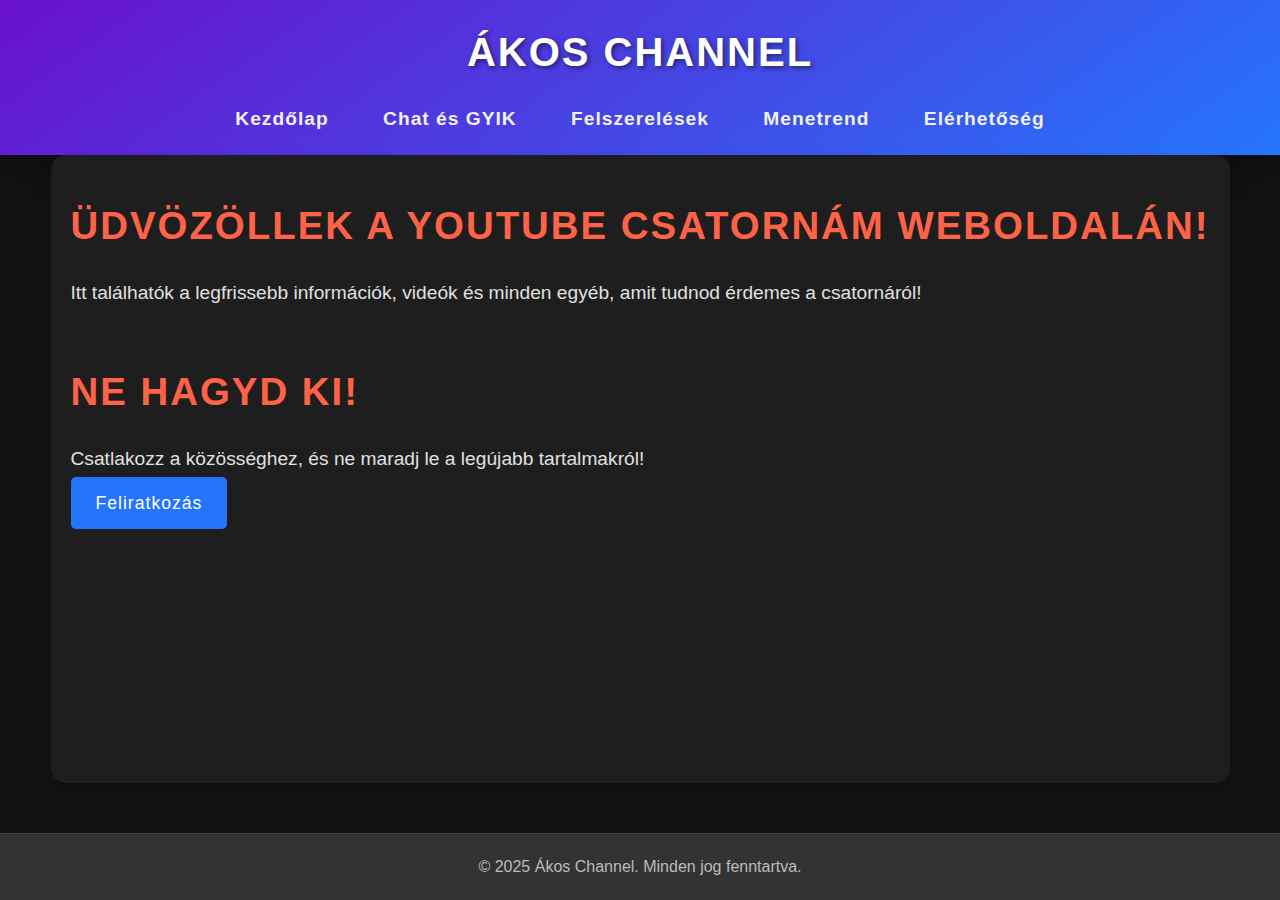
<file: index.html>
<!DOCTYPE html>
<html lang="hu">
    <head>
        <meta charset="UTF-8">
        <meta name="viewport" content="width=device-width, initial-scale=1.0">
        <title>Ákos Channel</title>
    
        <!-- Favicon -->
        <link rel="icon" href="favicon.png" type="image/x-icon">
    
        <link rel="stylesheet" href="styles.css">
    </head>    
<body>
    <header>
        <h1>Ákos Channel</h1>
        <nav>
            <ul>
                <li><a href="index.html">Kezdőlap</a></li>
                <li><a href="chat-faq.html">Chat és GYIK</a></li>
                <li><a href="equipment.html">Felszerelések</a></li>
                <li><a href="schedule.html">Menetrend</a></li>
                <li><a href="contact.html">Elérhetőség</a></li>
            </ul>
        </nav>
    </header>
    <main>
        <section class="intro">
            <h2>Üdvözöllek a YouTube csatornám weboldalán!</h2>
            <p>Itt találhatók a legfrissebb információk, videók és minden egyéb, amit tudnod érdemes a csatornáról!</p>
        </section>

        <section class="cta">
            <h2>Ne hagyd ki!</h2>
            <p>Csatlakozz a közösséghez, és ne maradj le a legújabb tartalmakról!</p>
            <a href="https://www.youtube.com/channel/UCQuBSCgwLjNTpCNxSpVInaA" class="btn-primary">Feliratkozás</a>
        </section>
    </main>

    <footer>
        <p>&copy; 2025 Ákos Channel. Minden jog fenntartva.</p>
    </footer>
</body>
</html>
</file>
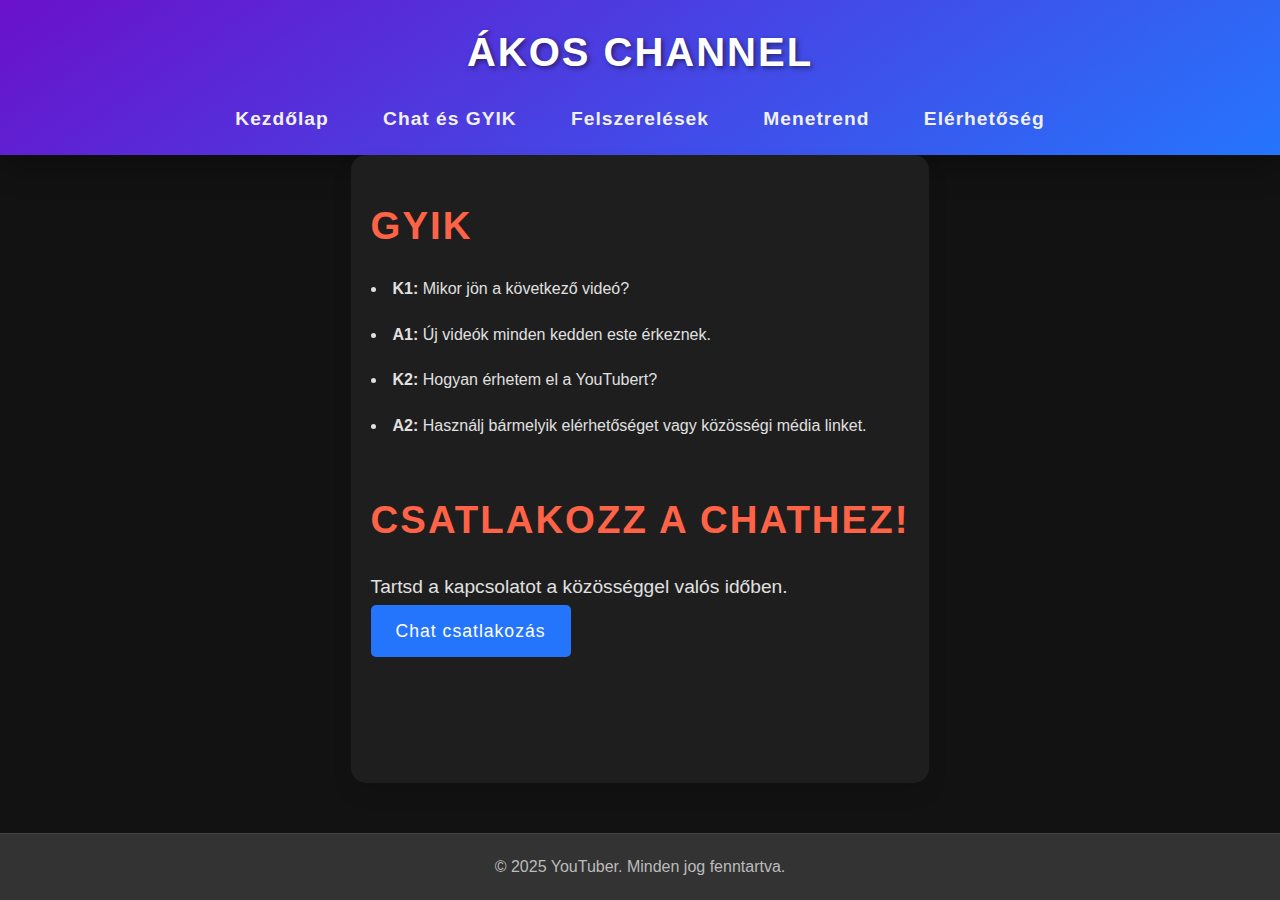
<file: chat-faq.html>
<!DOCTYPE html>
<html lang="hu">
<head>
    <meta charset="UTF-8">
    <meta name="viewport" content="width=device-width, initial-scale=1.0">
    <title>Chat és GYIK</title>

        <!-- Favicon -->
        <link rel="icon" href="favicon.png" type="image/x-icon">
    
        <link rel="stylesheet" href="styles.css">
</head>
<body>
    <header>
        <h1>Ákos Channel</h1>
        <nav>
            <ul>
                <li><a href="index.html">Kezdőlap</a></li>
                <li><a href="chat-faq.html">Chat és GYIK</a></li>
                <li><a href="equipment.html">Felszerelések</a></li>
                <li><a href="schedule.html">Menetrend</a></li>
                <li><a href="contact.html">Elérhetőség</a></li>
            </ul>
        </nav>
    </header>

    <main>
        <section class="faq">
            <h2>GYIK</h2>
            <ul>
                <li><strong>K1:</strong> Mikor jön a következő videó?</li>
                <li><strong>A1:</strong> Új videók minden kedden este érkeznek.</li>
                <li><strong>K2:</strong> Hogyan érhetem el a YouTubert?</li>
                <li><strong>A2:</strong> Használj bármelyik elérhetőséget vagy közösségi média linket.</li>
            </ul>
        </section>

        <section class="chat">
            <h2>Csatlakozz a chathez!</h2>
            <p>Tartsd a kapcsolatot a közösséggel valós időben.</p>
            <a href="https://chat.example.com" target="_blank" class="btn-primary">Chat csatlakozás</a>
        </section>
    </main>

    <footer>
        <p>&copy; 2025 YouTuber. Minden jog fenntartva.</p>
    </footer>
</body>
</html>
</file>
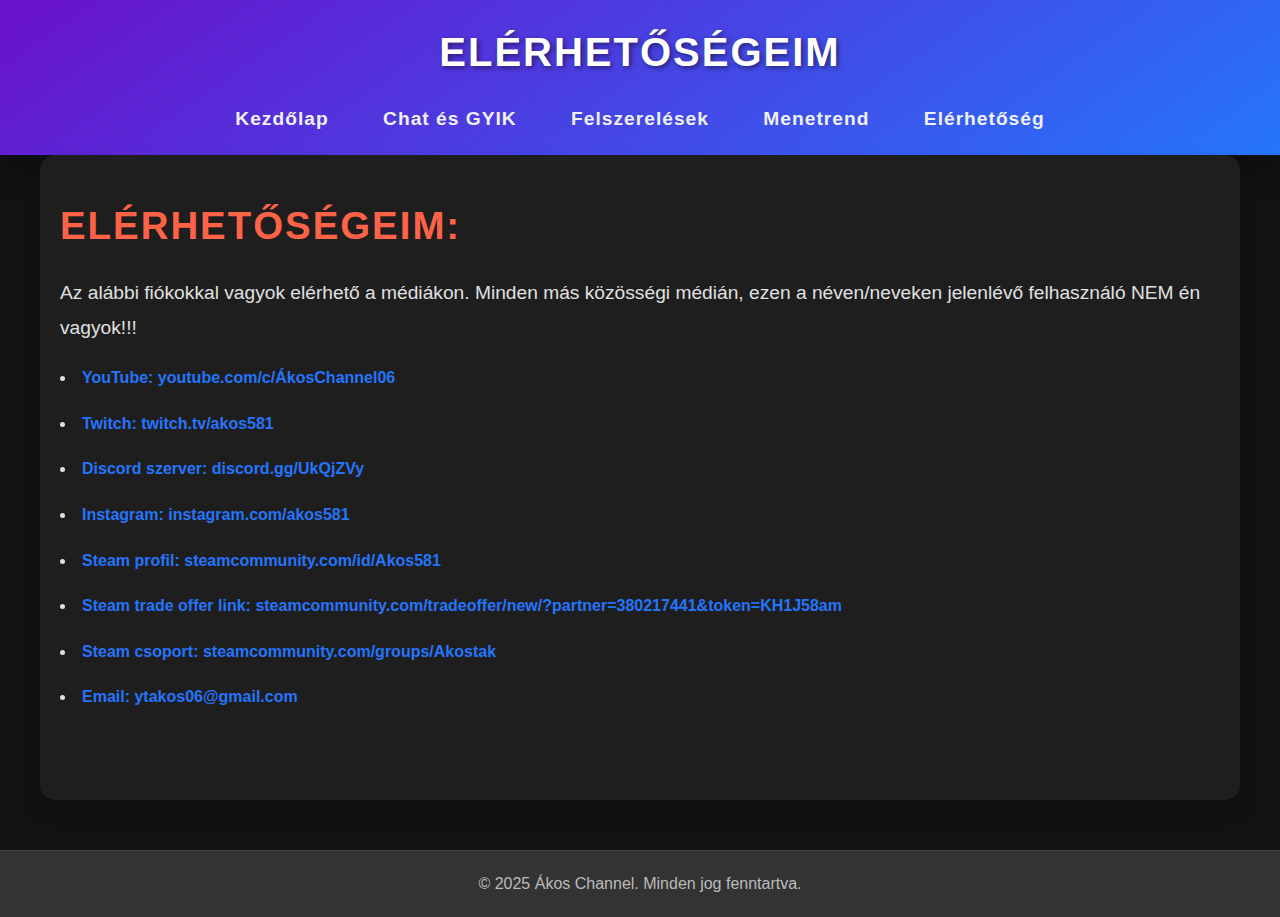
<file: contact.html>
<!DOCTYPE html>
<html lang="hu">
<head>
    <meta charset="UTF-8">
    <meta name="viewport" content="width=device-width, initial-scale=1.0">
    <title>Elérhetőség - YouTuber Weboldal</title>
    <link rel="stylesheet" href="styles.css">
</head>
<body>
    <header>
        <h1>Elérhetőségeim</h1>
        <nav>
            <ul>
                <li><a href="index.html">Kezdőlap</a></li>
                <li><a href="chat-gyik.html">Chat és GYIK</a></li>
                <li><a href="felszerelesek.html">Felszerelések</a></li>
                <li><a href="menetrend.html">Menetrend</a></li>
                <li><a href="contact.html">Elérhetőség</a></li>
            </ul>
        </nav>
    </header>
    <main>
        <section>
            <h2>Elérhetőségeim:</h2>
            <p>Az alábbi fiókokkal vagyok elérhető a médiákon. Minden más közösségi médián, ezen a néven/neveken jelenlévő felhasználó NEM én vagyok!!!</p>
            <ul>
                <li><a href="https://youtube.com/c/ÁkosChannel06" target="_blank">YouTube: youtube.com/c/ÁkosChannel06</a></li>
                <li><a href="https://twitch.tv/akos581" target="_blank">Twitch: twitch.tv/akos581</a></li>
                <li><a href="https://discord.gg/UkQjZVy" target="_blank">Discord szerver: discord.gg/UkQjZVy</a></li>
                <li><a href="https://instagram.com/akos581" target="_blank">Instagram: instagram.com/akos581</a></li>
                <li><a href="https://steamcommunity.com/id/Akos581" target="_blank">Steam profil: steamcommunity.com/id/Akos581</a></li>
                <li><a href="https://steamcommunity.com/tradeoffer/new/?partner=380217441&token=KH1J58am" target="_blank">Steam trade offer link: steamcommunity.com/tradeoffer/new/?partner=380217441&token=KH1J58am</a></li>
                <li><a href="https://steamcommunity.com/groups/Akostak" target="_blank">Steam csoport: steamcommunity.com/groups/Akostak</a></li>
                <li><a href="mailto:ytakos06@gmail.com">Email: ytakos06@gmail.com</a></li>
            </ul>
        </section>
    </main>
    <footer>
        <p>&copy; 2025 Ákos Channel. Minden jog fenntartva.</p>
    </footer>
</body>
</html>
</file>
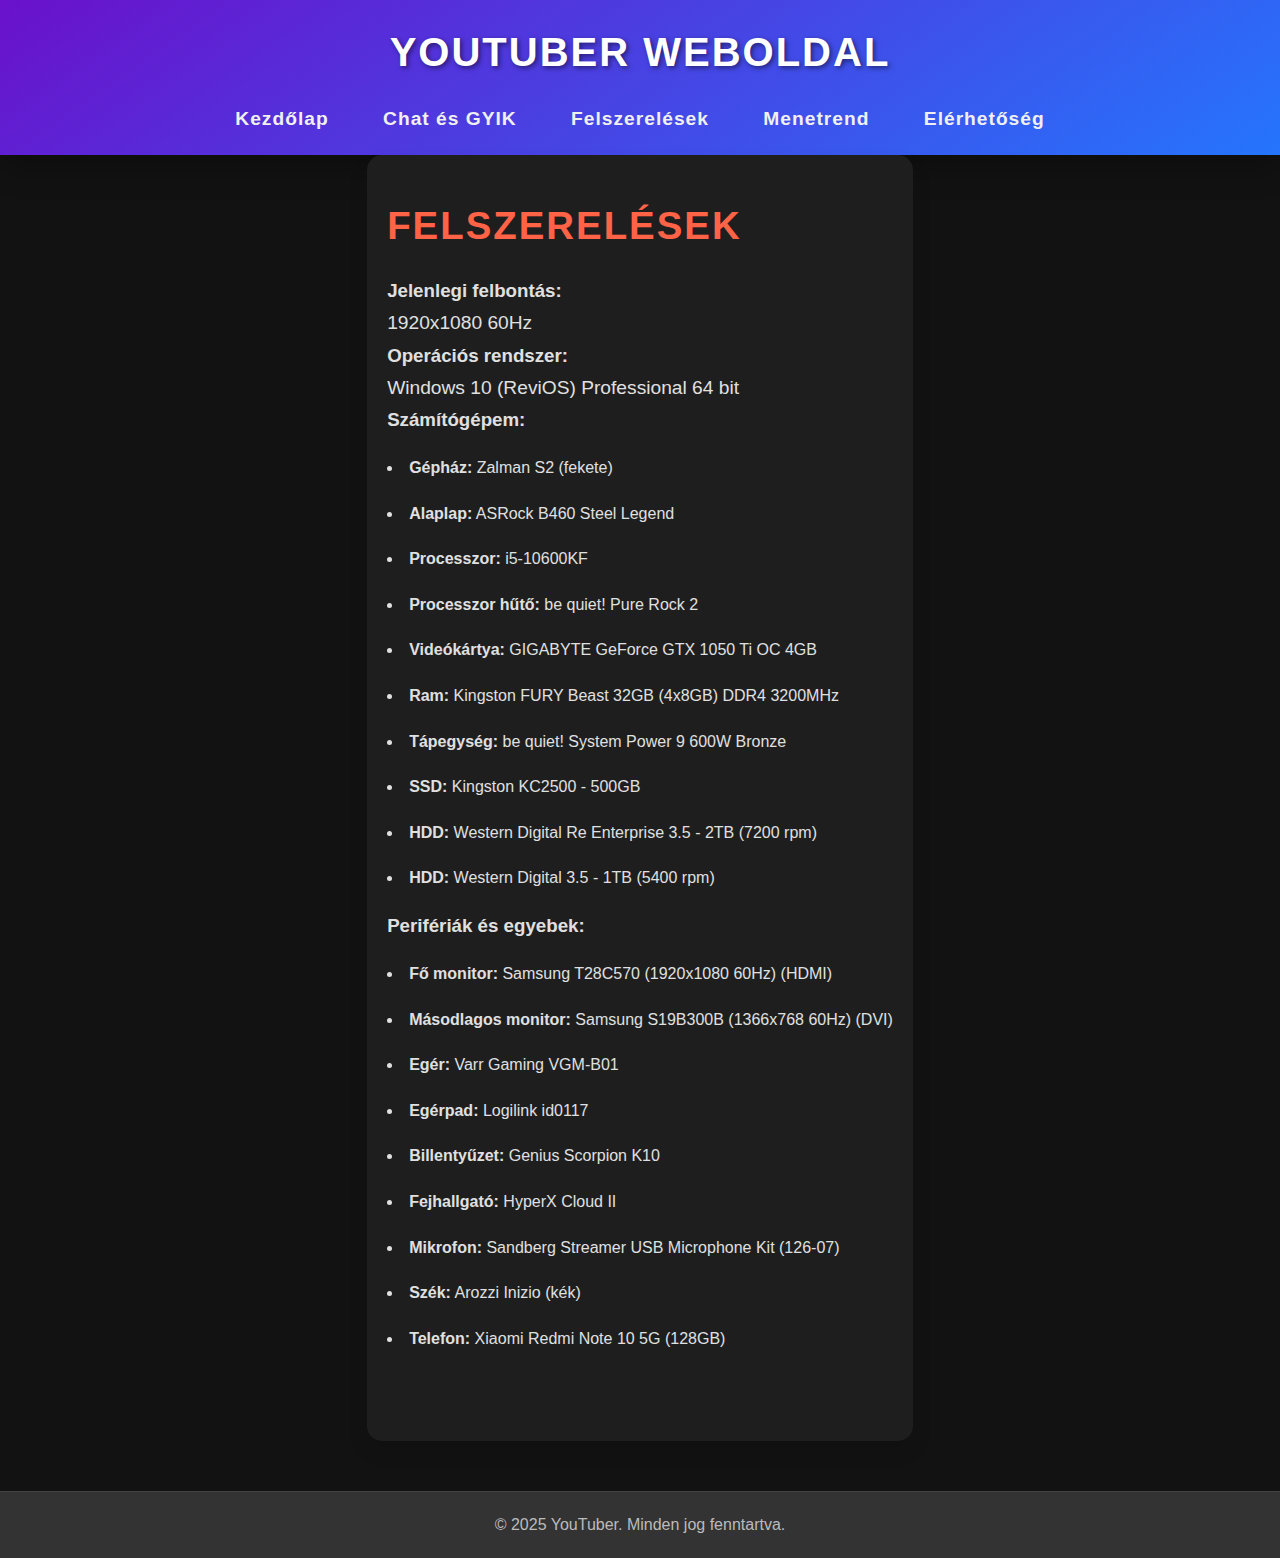
<file: equipment.html>
<!DOCTYPE html>
<html lang="hu">
<head>
    <meta charset="UTF-8">
    <meta name="viewport" content="width=device-width, initial-scale=1.0">
    <title>Felszerelések</title>
    <link rel="stylesheet" href="styles.css">
</head>
<body>
    <header>
        <h1>YouTuber Weboldal</h1>
        <nav>
            <ul>
                <li><a href="index.html">Kezdőlap</a></li>
                <li><a href="chat-faq.html">Chat és GYIK</a></li>
                <li><a href="equipment.html">Felszerelések</a></li>
                <li><a href="schedule.html">Menetrend</a></li>
                <li><a href="contact.html">Elérhetőség</a></li>
            </ul>
        </nav>
    </header>

    <main>
        <section>
            <h2>Felszerelések</h2>

            <h3>Jelenlegi felbontás:</h3>
            <p>1920x1080 60Hz</p>

            <h3>Operációs rendszer:</h3>
            <p>Windows 10 (ReviOS) Professional 64 bit</p>

            <h3>Számítógépem:</h3>
            <ul>
                <li><strong>Gépház:</strong> Zalman S2 (fekete)</li>
                <li><strong>Alaplap:</strong> ASRock B460 Steel Legend</li>
                <li><strong>Processzor:</strong> i5-10600KF</li>
                <li><strong>Processzor hűtő:</strong> be quiet! Pure Rock 2</li>
                <li><strong>Videókártya:</strong> GIGABYTE GeForce GTX 1050 Ti OC 4GB</li>
                <li><strong>Ram:</strong> Kingston FURY Beast 32GB (4x8GB) DDR4 3200MHz</li>
                <li><strong>Tápegység:</strong> be quiet! System Power 9 600W Bronze</li>
                <li><strong>SSD:</strong> Kingston KC2500 - 500GB</li>
                <li><strong>HDD:</strong> Western Digital Re Enterprise 3.5 - 2TB (7200 rpm)</li>
                <li><strong>HDD:</strong> Western Digital 3.5 - 1TB (5400 rpm)</li>
            </ul>

            <h3>Perifériák és egyebek:</h3>
            <ul>
                <li><strong>Fő monitor:</strong> Samsung T28C570 (1920x1080 60Hz) (HDMI)</li>
                <li><strong>Másodlagos monitor:</strong> Samsung S19B300B (1366x768 60Hz) (DVI)</li>
                <li><strong>Egér:</strong> Varr Gaming VGM-B01</li>
                <li><strong>Egérpad:</strong> Logilink id0117</li>
                <li><strong>Billentyűzet:</strong> Genius Scorpion K10</li>
                <li><strong>Fejhallgató:</strong> HyperX Cloud II</li>
                <li><strong>Mikrofon:</strong> Sandberg Streamer USB Microphone Kit (126-07)</li>
                <li><strong>Szék:</strong> Arozzi Inizio (kék)</li>
                <li><strong>Telefon:</strong> Xiaomi Redmi Note 10 5G (128GB)</li>
            </ul>
        </section>
    </main>

    <footer>
        <p>&copy; 2025 YouTuber. Minden jog fenntartva.</p>
    </footer>
</body>
</html>
</file>
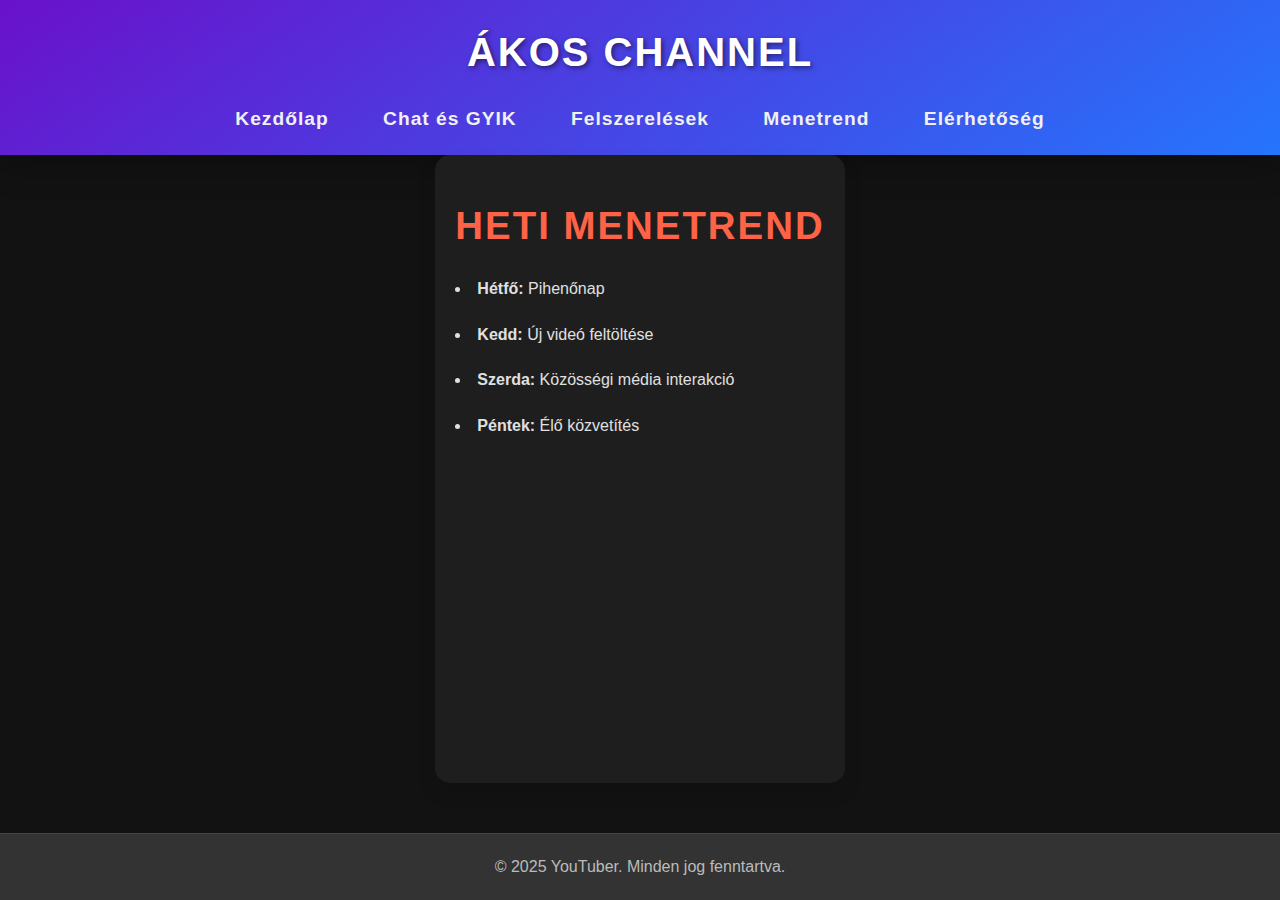
<file: schedule.html>
<!DOCTYPE html>
<html lang="hu">
<head>
    <meta charset="UTF-8">
    <meta name="viewport" content="width=device-width, initial-scale=1.0">
    <title>Menetrend</title>

        <!-- Favicon -->
        <link rel="icon" href="favicon.png" type="image/x-icon">
    
        <link rel="stylesheet" href="styles.css">
</head>
<body>
    <header>
        <h1>Ákos Channel</h1>
        <nav>
            <ul>
                <li><a href="index.html">Kezdőlap</a></li>
                <li><a href="chat-faq.html">Chat és GYIK</a></li>
                <li><a href="equipment.html">Felszerelések</a></li>
                <li><a href="schedule.html">Menetrend</a></li>
                <li><a href="contact.html">Elérhetőség</a></li>
            </ul>
        </nav>
    </header>

    <main>
        <section>
            <h2>Heti Menetrend</h2>
            <ul>
                <li><strong>Hétfő:</strong> Pihenőnap</li>
                <li><strong>Kedd:</strong> Új videó feltöltése</li>
                <li><strong>Szerda:</strong> Közösségi média interakció</li>
                <li><strong>Péntek:</strong> Élő közvetítés</li>
            </ul>
        </section>
    </main>

    <footer>
        <p>&copy; 2025 YouTuber. Minden jog fenntartva.</p>
    </footer>
</body>
</html>
</file>
<file: styles.css>
/* Alap stílusok */
* {
    margin: 0;
    padding: 0;
    box-sizing: border-box;
}

body {
    font-family: 'Segoe UI', Tahoma, Geneva, Verdana, sans-serif;
    background: #121212;
    color: #e0e0e0;
    line-height: 1.6;
    display: flex;
    flex-direction: column;
    min-height: 100vh;
}

/* Header stílus */
header {
    background: linear-gradient(145deg, #6a11cb, #2575fc);
    padding: 20px 0;
    text-align: center;
    box-shadow: 0 10px 30px rgba(0, 0, 0, 0.3);
}

header h1 {
    font-size: 2.5rem;  /* Kisebb betűméret */
    color: #fff;
    font-weight: 700;
    letter-spacing: 2px;
    text-transform: uppercase;
    text-shadow: 2px 2px 5px rgba(0, 0, 0, 0.5);
}

/* Navigáció */
nav ul {
    list-style-type: none;
    padding: 0;
    margin-top: 20px;
}

nav ul li {
    display: inline-block;
    margin: 0 25px;
}

nav ul li a {
    color: #f0f0f0;
    text-decoration: none;
    font-size: 1.2rem;
    font-weight: 600;
    letter-spacing: 1px;
    transition: color 0.3s ease, transform 0.3s ease;
}

nav ul li a:hover {
    color: #ff6347;
    transform: translateY(-5px);
}

/* Fő tartalom */
main {
    flex-grow: 1;
    padding: 40px 20px;
    max-width: 1200px;
    margin: 0 auto;
    box-shadow: 0 10px 20px rgba(0, 0, 0, 0.1);
    border-radius: 15px;
    background: #1e1e1e;
}

section {
    margin-bottom: 50px;
}

section h2 {
    font-size: 2.4rem;
    color: #ff6347;
    margin-bottom: 20px;
    font-weight: 700;
    text-transform: uppercase;
    letter-spacing: 2px;
}

section p {
    font-size: 1.2rem;
    color: #e0e0e0;
    line-height: 1.8;
}

/* Lista és linkek */
ul {
    margin-top: 20px;
    list-style-position: inside;
}

ul li {
    margin-bottom: 20px;
}

ul li a {
    color: #2575fc;
    text-decoration: none;
    font-weight: 600;
    transition: color 0.3s ease, transform 0.3s ease;
}

ul li a:hover {
    color: #ff6347;
    transform: scale(1.05);
    text-decoration: underline;
}

/* Footer stílus */
footer {
    background-color: #333;
    color: #bbb;
    padding: 20px 0;
    text-align: center;
    margin-top: 50px;
    border-top: 1px solid #444;
}

/* Button Styles */
.btn-primary {
    background: #2575fc;
    color: #fff;
    padding: 12px 25px;
    font-size: 1.1rem;
    text-decoration: none;
    border-radius: 5px;
    letter-spacing: 1px;
    display: inline-block;
    transition: background 0.3s ease, transform 0.3s ease;
}

.btn-primary:hover {
    background: #6a11cb;
    transform: scale(1.05);
}

/* Animations */
@keyframes fadeIn {
    0% {
        opacity: 0;
        transform: translateY(20px);
    }
    100% {
        opacity: 1;
        transform: translateY(0);
    }
}

/* Responsive design */
@media (max-width: 768px) {
    header h1 {
        font-size: 2rem;
    }

    nav ul li {
        display: block;
        margin-bottom: 10px;
    }

    nav ul li a {
        font-size: 1.4rem;
    }

    main {
        padding: 20px;
    }
}

@media (max-width: 480px) {
    header h1 {
        font-size: 1.5rem;
    }

    nav ul li a {
        font-size: 1.2rem;
    }
}
</file>
